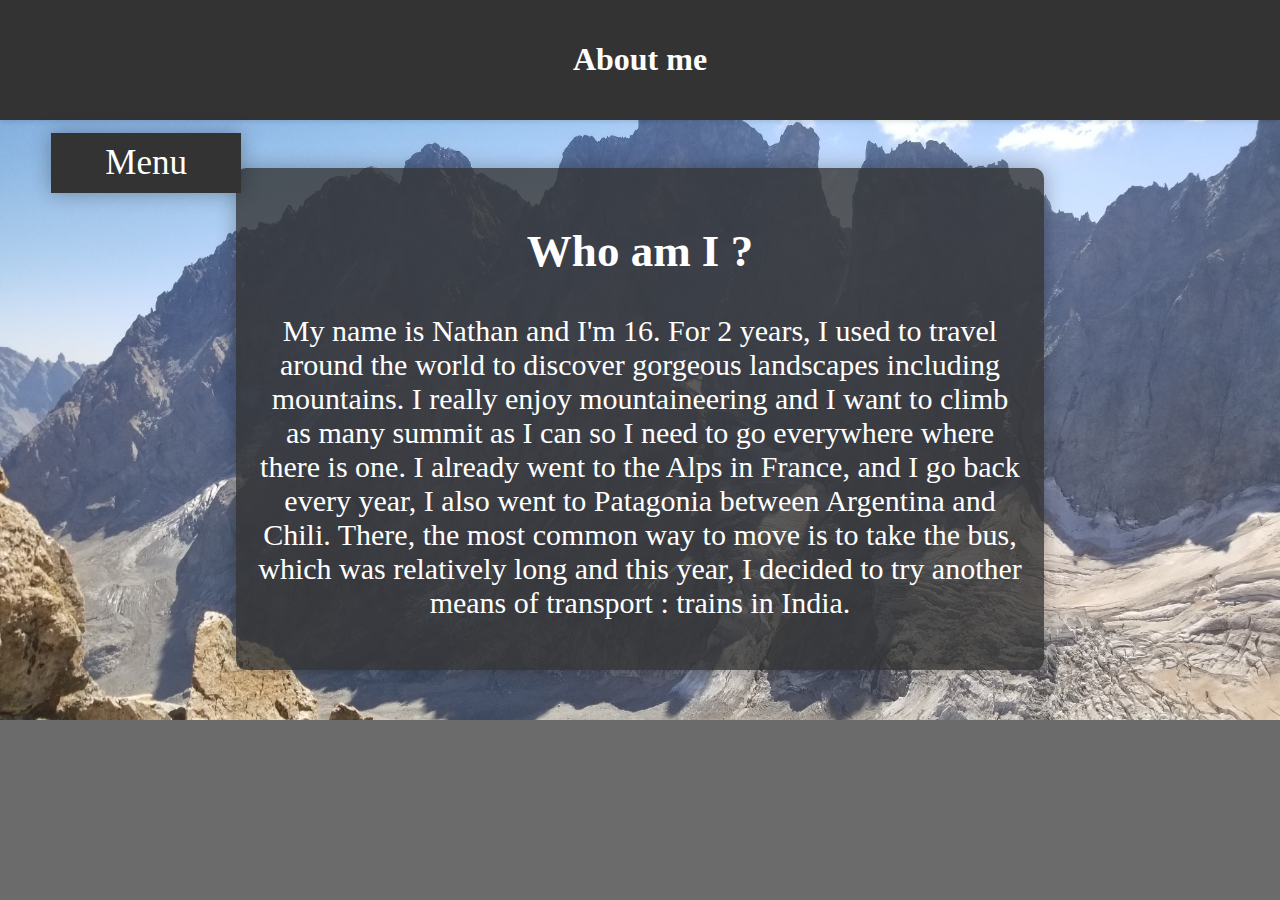
<file: About_me.html>
<!DOCTYPE html>
<html lang="en">
  <head>
    <meta charset="utf-8">
    <title>My journey in India</title>
    <link href="styles/About_me.css" rel="stylesheet" media="all" type="text/css">
    <link rel="shortcut icon" href="images/favicon.ico">
  </head>

<body>

  <header>
    <h1>About me</h1>
  </header>

  <div id="menu" class="menu-container">
    <ul>
      
      <li type="none">
      <a href="#" id="Menu">Menu</a>
      
    <ul type="none">

      <li>
        <a href="index.html" style="text-decoration: none;">Home Page</a>
      </li>

      <li>
        <a href="Indian_cities.html" style="text-decoration: none;">Indian cities i have visited</a>
      </li>

      <li>
        <a href="Trains_taken.html" style="text-decoration: none;">Trains that i have taken</a>
      </li>

      <li>
        <a href="train_experience.html" style="text-decoration: none;">My train experience</a>
      </li>

      <li>
        <a href="tips.html" style="text-decoration: none;">Travel tips</a>
      </li>
    </li>
    </ul>
  </div>

  <article>
    <div class="explications"> 
      <h2>Who am I ?</h2>

      <div class="texte"></div>
      <p>My name is Nathan and I'm 16. For 2 years, I used to travel around the world to discover gorgeous landscapes including mountains. I really enjoy mountaineering and I want to climb as many summit as I can so I need to go everywhere where there is one. I already went to the Alps in France, and I go back every year, I also went to Patagonia between Argentina and Chili. There, the most common way to move is to take the bus, which was relatively long and this year, I decided to try another means of transport : trains in India.</p>

    </div>

  </article>

</body>
</html>
</file>
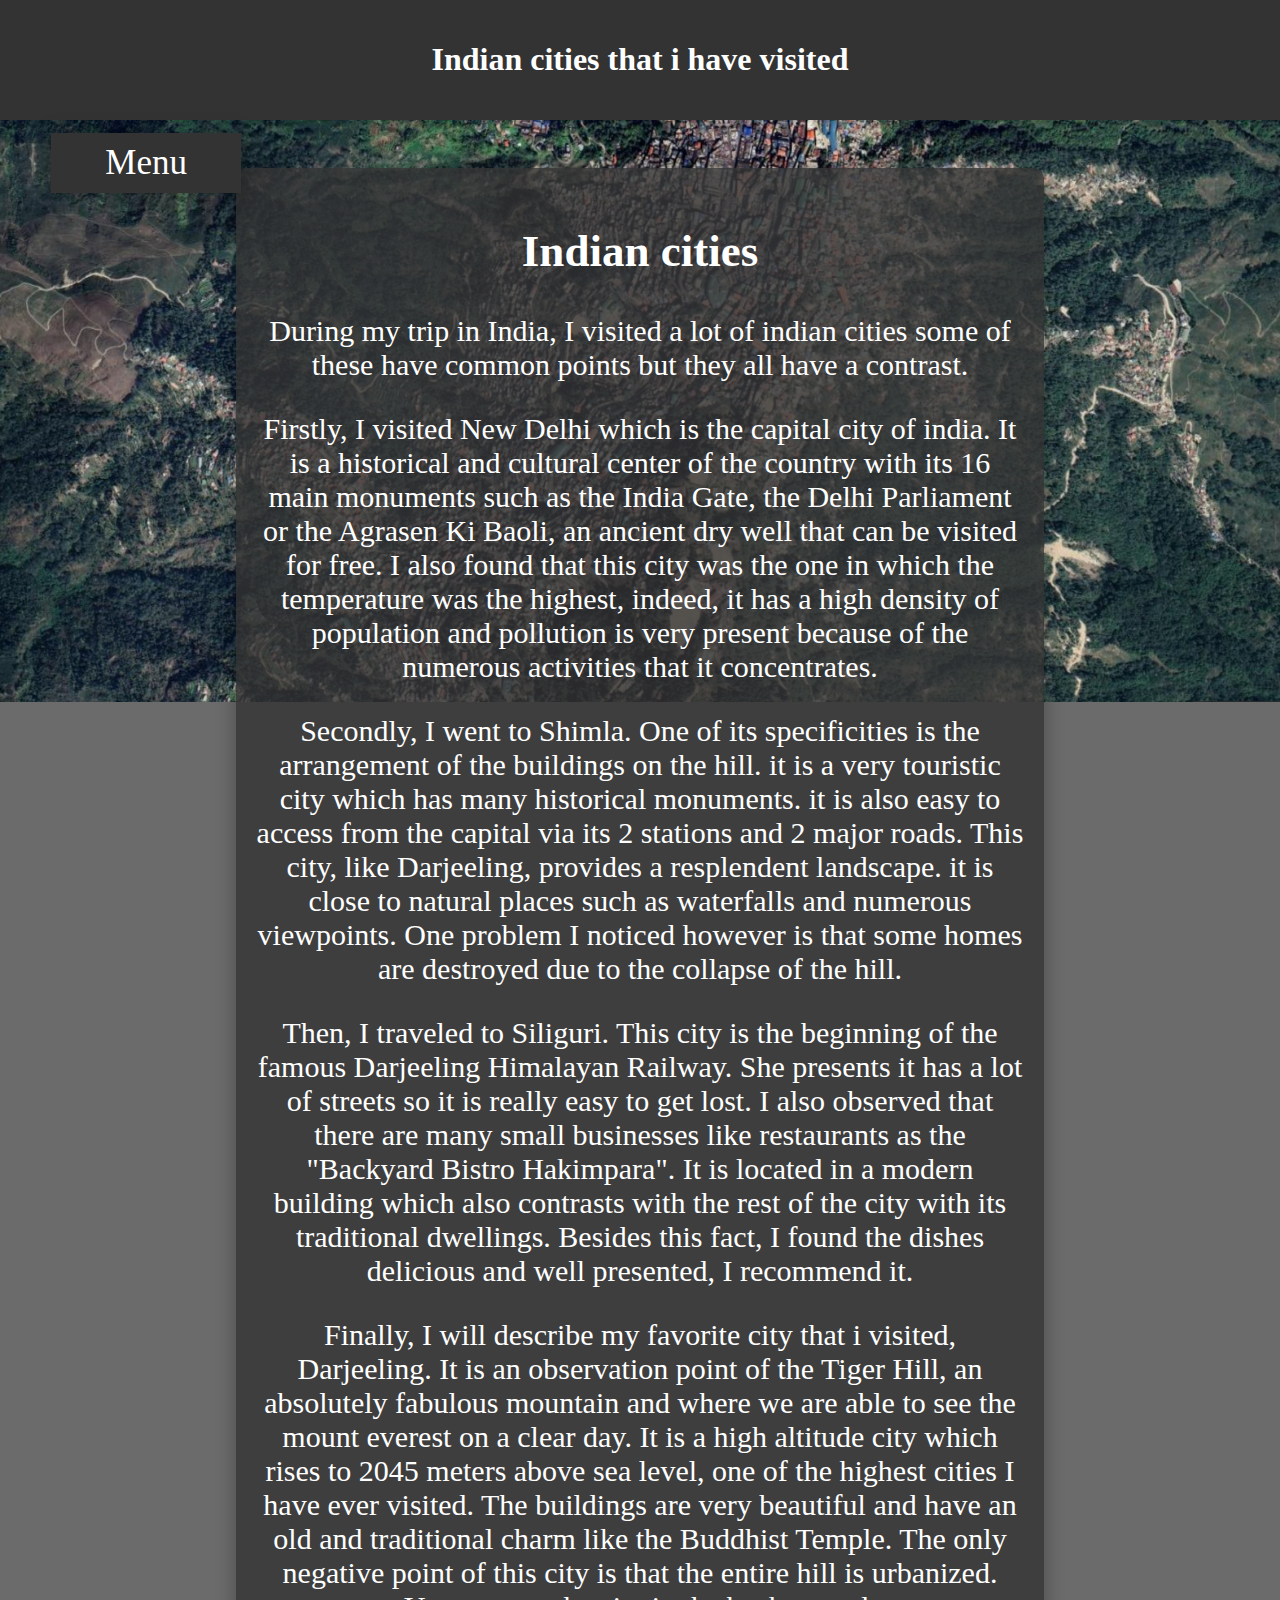
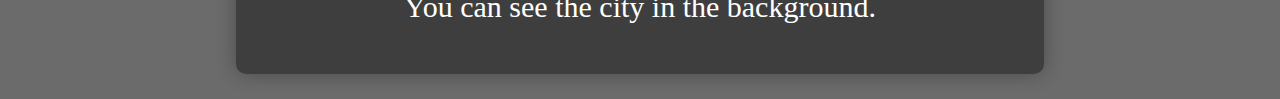
<file: Indian_cities.html>
<!DOCTYPE html>
<html lang="en">
  <head>
    <meta charset="utf-8">
    <title>My journey in India</title>
    <link href="styles/Indian_cities.css" rel="stylesheet" media="all" type="text/css">
    <link rel="shortcut icon" href="images/favicon.ico">
  </head>

<body>

  <header>
    <h1>Indian cities that i have visited</h1>
  </header>

  <div id="menu" class="menu-container">
    <ul>
      
      <li type="none">
      <a href="#" id="Menu">Menu</a>
      
    <ul type="none">

      <li>
        <a href="index.html" style="text-decoration: none;">Home Page</a>
      </li>

      <li>
        <a href="About_me.html" style="text-decoration: none;">About me</a>
      </li>

      <li>
        <a href="Trains_taken.html" style="text-decoration: none;">Trains that i have taken</a>
      </li>

      <li>
        <a href="train_experience.html" style="text-decoration: none;">My train experience</a>
      </li>

      <li>
        <a href="tips.html" style="text-decoration: none;">Travel tips</a>
      </li>
    </li>
    </ul>
  </div>

  <article>
    <div class="explications"> 
      <h2>Indian cities</h2>

      <div class="texte"></div>
      <p>During my trip in India, I visited a lot of indian cities some of these have common points but they all have a contrast. </p>

      <p>Firstly, I visited New Delhi which is the capital city of india. It is a historical and cultural center of the country with its 16 main monuments such as the India Gate, the Delhi Parliament or the Agrasen Ki Baoli, an ancient dry well that can be visited for free. I also found that this city was the one in which the temperature was the highest, indeed, it has a high density of population and pollution is very present because of the numerous activities that it concentrates.</p>
        
      <p> Secondly, I went to Shimla. One of its specificities is the arrangement of the buildings on the hill. it is a very touristic city which has many historical monuments. it is also easy to access from the capital via its 2 stations and 2 major roads. This city, like Darjeeling, provides a resplendent landscape. it is close to natural places such as waterfalls and numerous viewpoints. One problem I noticed however is that some homes are destroyed due to the collapse of the hill.</p>
        
      <p> Then, I traveled to Siliguri. This city is the beginning of the famous Darjeeling Himalayan Railway. She presents it has a lot of streets so it is really easy to get lost. I also observed that there are many small businesses like restaurants as the "Backyard Bistro Hakimpara". It is located in a modern building which also contrasts with the rest of the city with its traditional dwellings. Besides this fact, I found the dishes delicious and well presented, I recommend it.</p>
        
      <p> Finally, I will describe my favorite city that i visited, Darjeeling. It is an observation point of the Tiger Hill, an absolutely fabulous mountain and where we are able to see the mount everest on a clear day. It is a high altitude city which rises to 2045 meters above sea level, one of the highest cities I have ever visited. The buildings are very beautiful and have an old and traditional charm like the Buddhist Temple. The only negative point of this city is that the entire hill is urbanized. You can see the city in the background.</p>

    </div>

  </article>

</body>
</html>
</file>
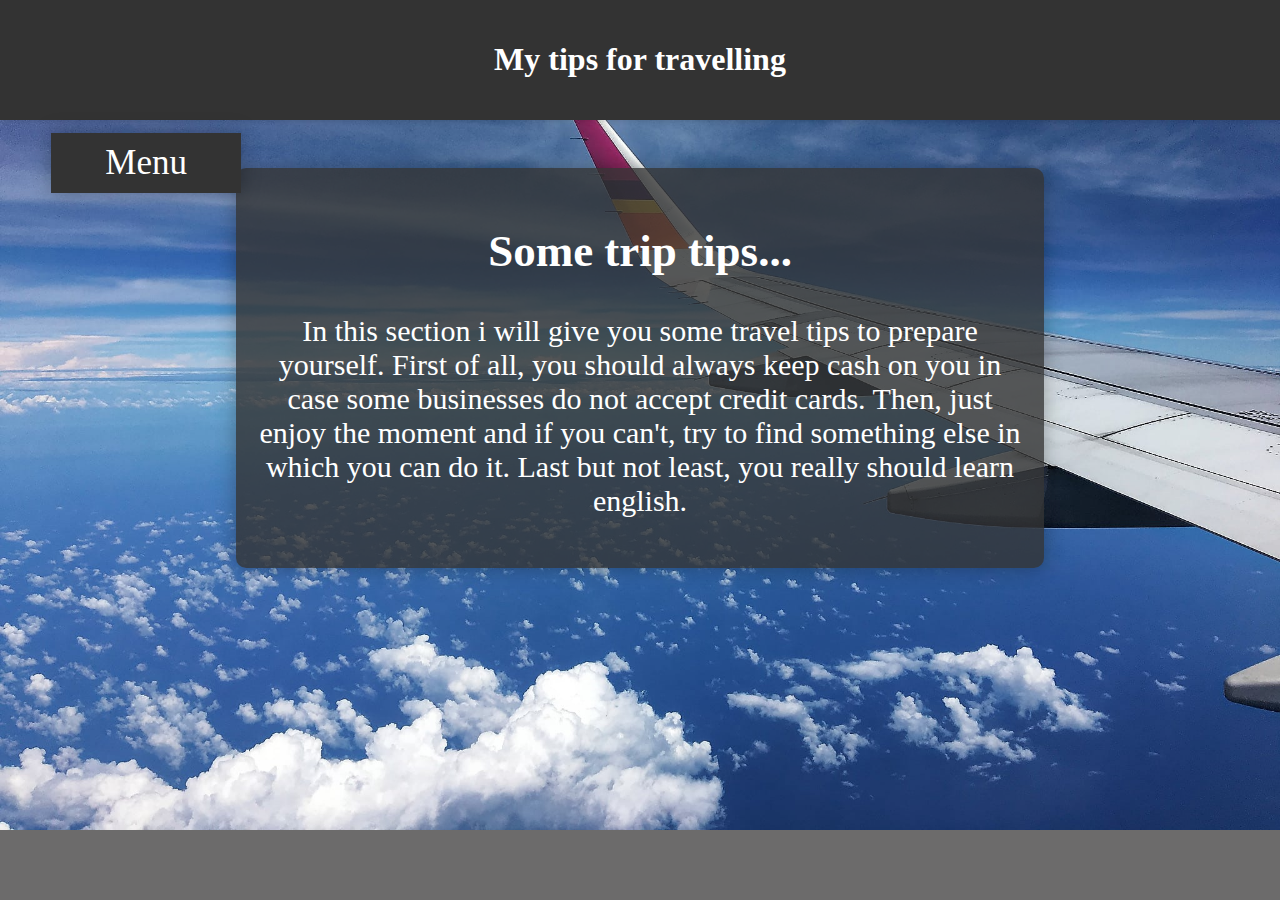
<file: tips.html>
<!DOCTYPE html>
<html lang="en">
  <head>
    <meta charset="utf-8">
    <title>My journey in India</title>
    <link href="styles/tips.css" rel="stylesheet" media="all" type="text/css">
    <link rel="shortcut icon" href="images/favicon.ico">
  </head>

<body>

  <header>
    <h1>My tips for travelling</h1>
  </header>

  <div id="menu" class="menu-container">
    <ul>
      
      <li type="none">
      <a href="#" id="Menu">Menu</a>
      
    <ul type="none">

      <li>
        <a href="index.html" style="text-decoration: none;">Home Page</a>
      </li>

      <li>
        <a href="About_me.html" style="text-decoration: none;">About me</a>
      </li>

      <li>
        <a href="Indian_cities.html" style="text-decoration: none;">Indian cities i have visited</a>
      </li>

      <li>
        <a href="Trains_taken.html" style="text-decoration: none;">Trains that i have taken</a>
      </li>

      <li>
        <a href="train_experience.html" style="text-decoration: none;">My train experience</a>
      </li>
    </li>
    </ul>
  </div>

  <article>
    <div class="explications"> 
      <h2>Some trip tips...</h2>

      <div class="texte"></div>
      <p>In this section i will give you some travel tips to prepare yourself. First of all, you should always keep cash on you in case some businesses do not accept credit cards. Then, just enjoy the moment and if you can't, try to find something else in which you can do it. Last but not least, you really should learn english.</p>
    </div>

  </article>

</body>
</html>
</file>
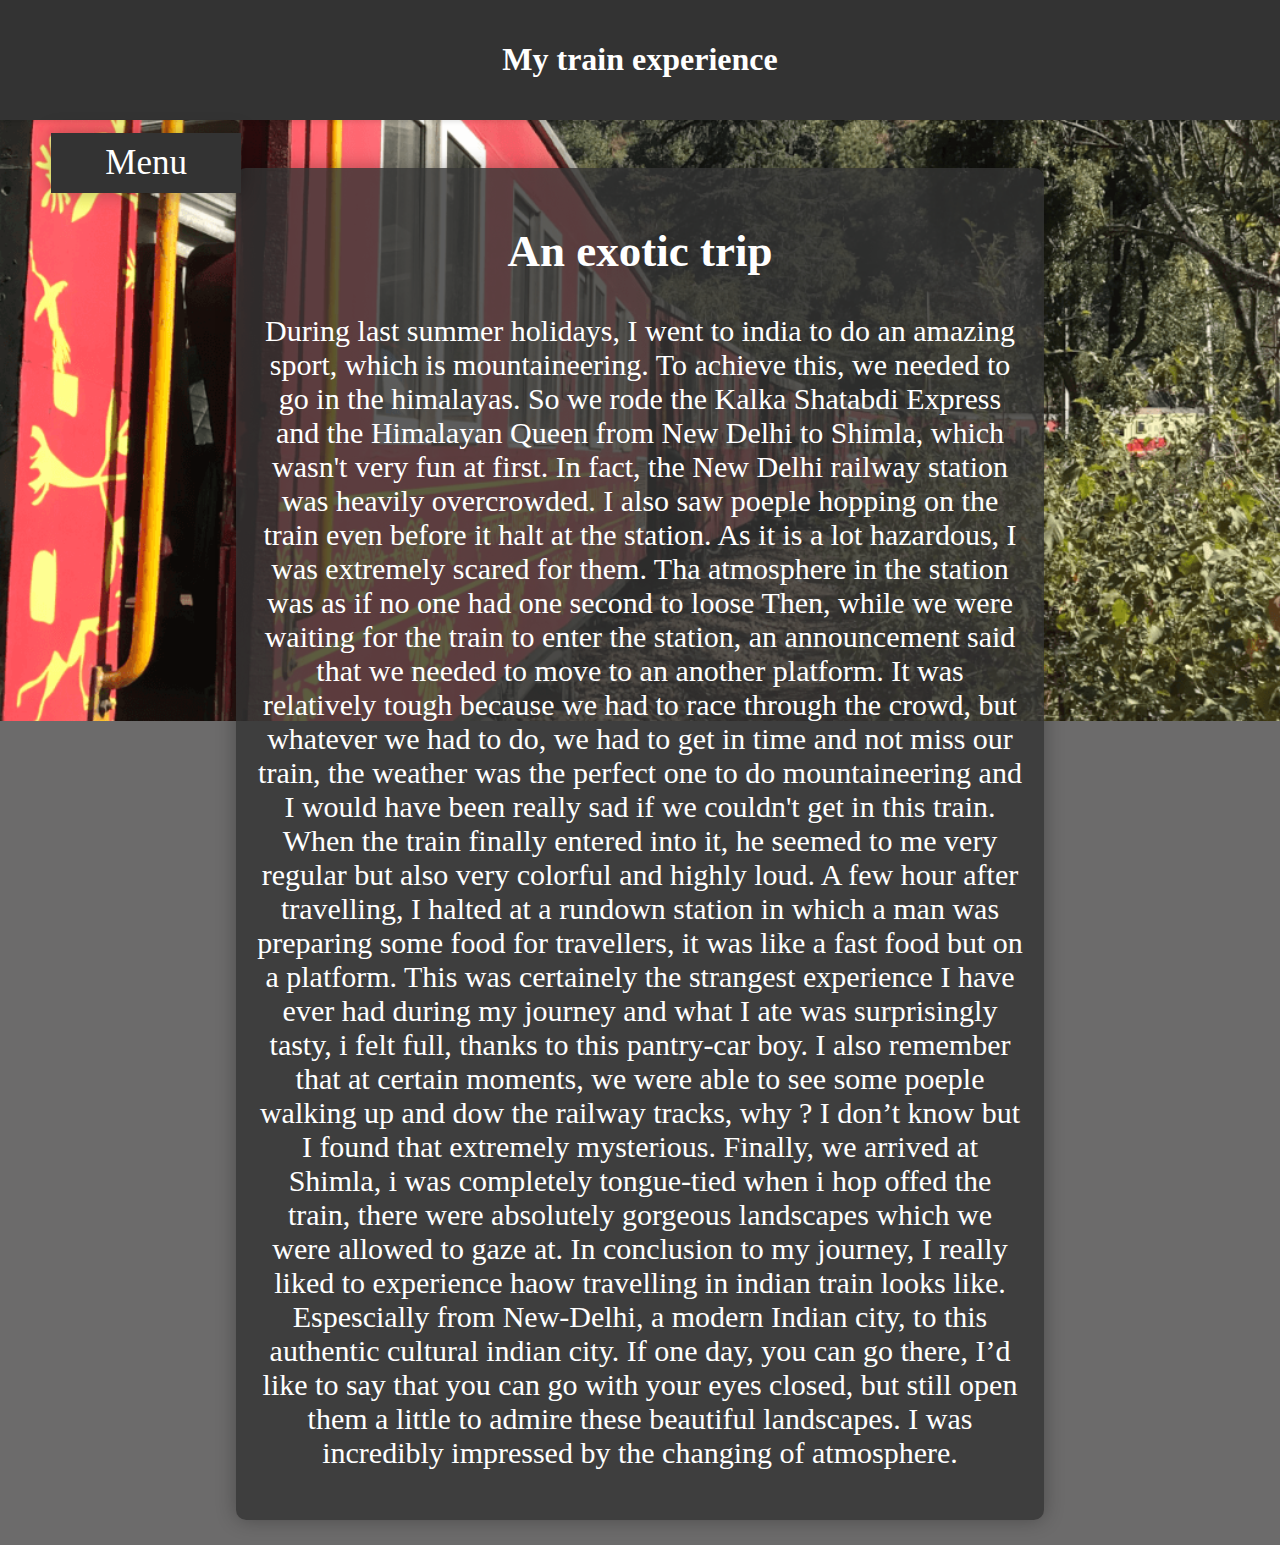
<file: train_experience.html>
<!DOCTYPE html>
<html lang="en">
  <head>
    <meta charset="utf-8">
    <title>My journey in India</title>
    <link href="styles/train_experience.css" rel="stylesheet" media="all" type="text/css">
    <link rel="shortcut icon" href="images/favicon.ico">
  </head>

<body>

  <header>
    <h1>My train experience</h1>
  </header>

  <div id="menu" class="menu-container">
    <ul>
      
      <li type="none">
      <a href="#" id="Menu">Menu</a>
      
    <ul type="none">

      <li>
        <a href="index.html" style="text-decoration: none;">Home Page</a>
      </li>

      <li>
        <a href="About_me.html" style="text-decoration: none;">About me</a>
      </li>

      <li>
        <a href="Indian_cities.html" style="text-decoration: none;">Indian cities i have visited</a>
      </li>

      <li>
        <a href="Trains_taken.html" style="text-decoration: none;">Trains that i have taken</a>
      </li>

      <li>
        <a href="tips.html" style="text-decoration: none;">Travel tips</a>
      </li>
    </li>
    </ul>
  </div>

  <article>
    <div class="explications"> 
      <h2>An exotic trip</h2>

      <div class="texte"></div>
      <p>During last summer holidays, I went to india to do an amazing sport, which is mountaineering. To achieve this, we needed to go in the himalayas. So we rode the Kalka Shatabdi Express and the Himalayan Queen from New Delhi to Shimla, which wasn't very fun at first. In fact, the New Delhi railway station was heavily overcrowded. I also saw poeple hopping on the train even before it halt at the station. As it is a lot hazardous, I was extremely scared for them. Tha atmosphere in the station was as if no one had one second to loose Then, while we were waiting for the train to enter the station, an announcement said that we needed to move to an another platform. It was relatively tough because we had to race through the crowd, but whatever we had to do, we had to get in time and not miss our train, the weather was the perfect one to do mountaineering and I would have been really sad if we couldn't get in this train. When the train finally entered into it, he seemed to me very regular but also very colorful and highly loud. A few hour after travelling, I halted at a rundown station in which a man was preparing some food for travellers, it was like a fast food but on a platform. This was certainely the strangest experience I have ever had during my journey and what I ate was surprisingly tasty, i felt full, thanks to this pantry-car boy. I also remember that at certain moments, we were able to see some poeple walking up and dow the railway tracks, why ? I don’t know but I found that extremely mysterious. Finally, we arrived at Shimla, i was completely tongue-tied when i hop offed the train, there were absolutely gorgeous landscapes which we were allowed to gaze at. In conclusion to my journey, I really liked to experience haow travelling in indian train looks like. Espescially from New-Delhi, a modern Indian city, to this authentic cultural indian city. If one day, you can go there, I’d like to say that you can go with your eyes closed, but still open them a little to admire these beautiful landscapes. I was incredibly impressed by the changing of atmosphere.</p>
    </div>
  </article>

</body>
</html>
</file>
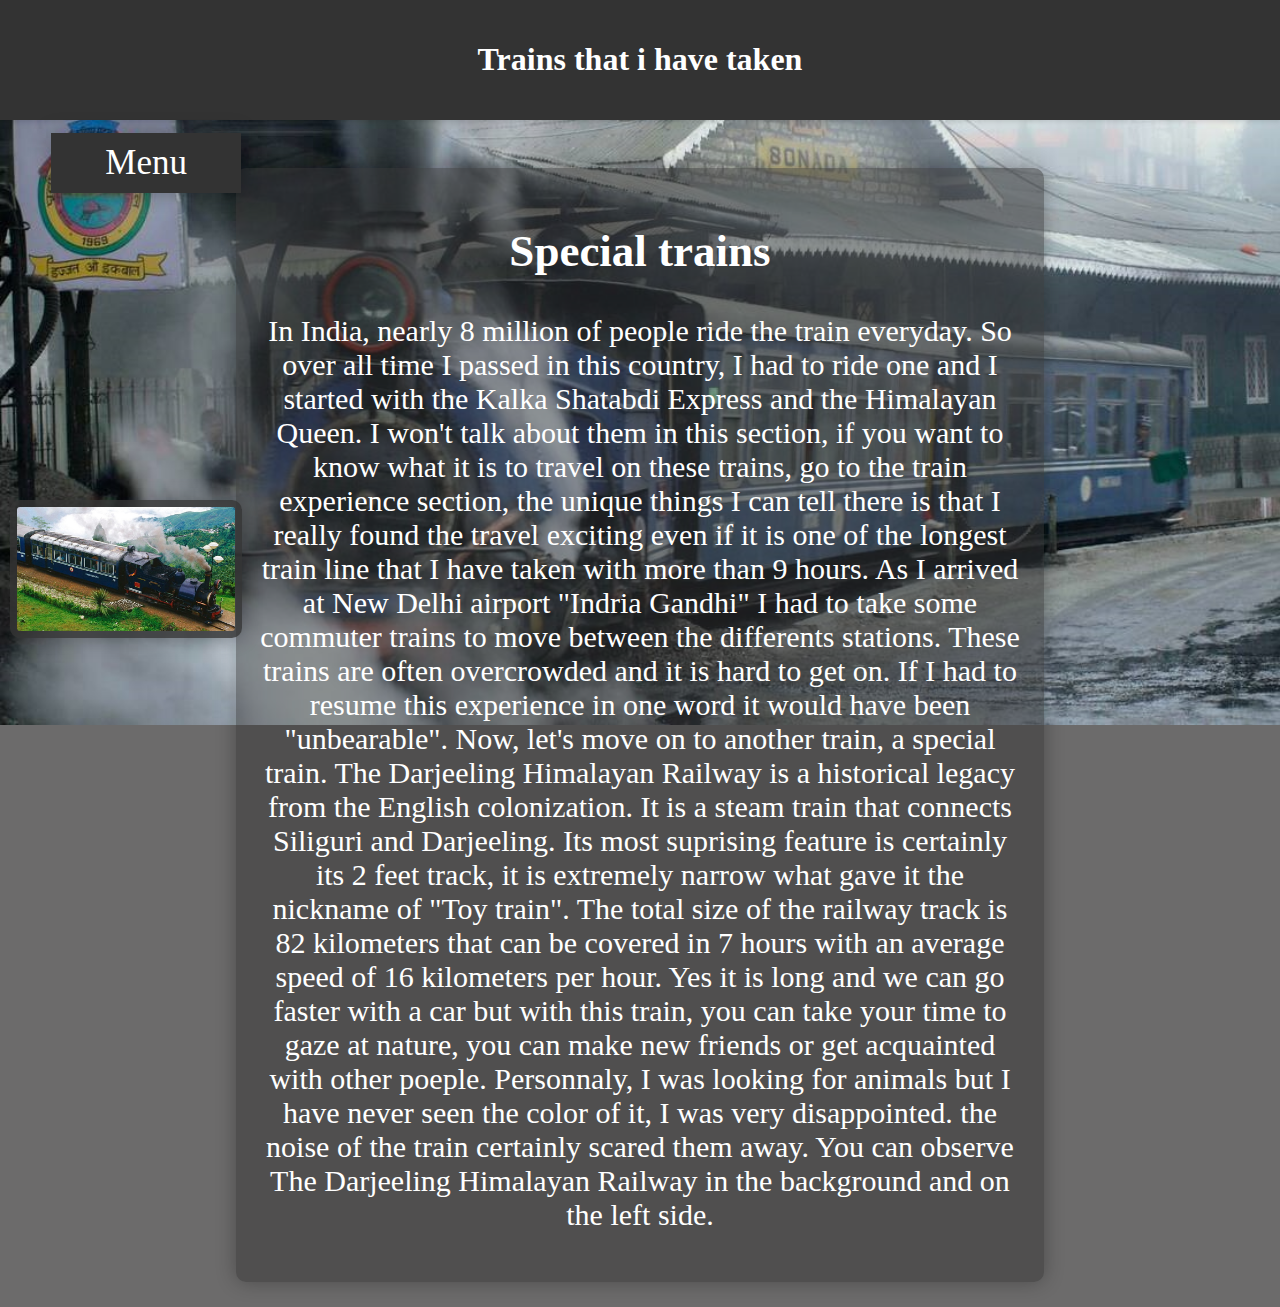
<file: Trains_taken.html>
<!DOCTYPE html>
<html lang="en">
  <head>
    <meta charset="utf-8">
    <title>My journey in India</title>
    <link href="styles/Trains_taken.css" rel="stylesheet" media="all" type="text/css">
    <link rel="shortcut icon" href="images/favicon.ico">
  </head>

<body>

  <header>
    <h1>Trains that i have taken</h1>
  </header>

  <div id="menu" class="menu-container">
    <ul>
      
      <li type="none">
      <a href="#" id="Menu">Menu</a>
      
    <ul type="none">

      <li>
        <a href="index.html" style="text-decoration: none;">Home Page</a>
      </li>

      <li>
        <a href="About_me.html" style="text-decoration: none;">About me</a>
      </li>

      <li>
        <a href="Indian_cities.html" style="text-decoration: none;">Indian cities i have visited</a>
      </li>

      <li>
        <a href="train_experience.html" style="text-decoration: none;">My train experience</a>
      </li>

      <li>
        <a href="tips.html" style="text-decoration: none;">Travel tips</a>
      </li>
    </li>
    </ul>
  </div>

  <article>
    <div class="explications"> 
      <h2>Special trains</h2>

      <div class="texte"></div>
      <p>In India, nearly 8 million of people ride the train everyday. So over all time I passed in this country, I had to ride one and I started with the Kalka Shatabdi Express and the Himalayan Queen. I won't talk about them in this section, if you want to know what it is to travel on these trains, go to the train experience section, the unique things I can tell there is that I really found the travel exciting even if it is one of the longest train line that I have taken with more than 9 hours. As I arrived at New Delhi airport "Indria Gandhi" I had to take some commuter trains to move between the differents stations. These trains are often overcrowded and it is hard to get on. If I had to resume this experience in one word it would have been "unbearable". Now, let's move on to another train, a special train. The Darjeeling Himalayan Railway is a historical legacy from the English colonization. It is a steam train that connects Siliguri and Darjeeling. Its most suprising feature is certainly its 2 feet track, it is extremely narrow what gave it the nickname of "Toy train". The total size of the railway track is 82 kilometers that can be covered in 7 hours with an average speed of 16 kilometers per hour. Yes it is long and we can go faster with a car but with this train, you can take your time to gaze at nature, you can make new friends or get acquainted with other poeple. Personnaly, I was looking for animals but I have never seen the color of it, I was very disappointed. the noise of the train certainly scared them away. You can observe The Darjeeling Himalayan Railway in the background and on the left side.
      </p>
    </div>

  </article>

  <div id="image">
    <img src="images/darjeeling_train2.jpg" alt="train2">
  </div>

</body>
</html>
</file>
<file: styles/About_me.css>
body {
  background-image: url("../images/mountain.jpg");
  background-repeat: no-repeat;
  background-size: 100%;
  background-color: rgba(71, 70, 70, 0.8);
  margin: 0; /* Ajout pour enlever la marge par défaut du body */
  padding: 0; /* Ajout pour enlever le padding par défaut du body */
}

header {
  background-color: #333; /* Couleur de fond */
  color: #fff; /* Couleur du texte */
  padding: 20px 0; /* Espacement intérieur */
  text-align: center; /* Centrage du texte */
  box-shadow: 0 2px 4px rgba(0, 0, 0, 0.1); /* Ombre légère */
}

#Menu {
  width: 150px;
  text-align: center;
}

.menu-container {
  position: relative;
  z-index: 999; /* Valeur de z-index plus grande que celle des images */
}

#menu {
  text-align: left; /* Centrer le menu */
  margin-top: 1%; /* Ajout pour un peu d'espace entre le titre et le menu */
  margin-left: 4%;
}

#menu ul {
  list-style-type: none; /* Enlever les puces de la liste */
  margin: 0;
  padding: 0;
}

#menu ul li {
  display: inline-block; /* Afficher les éléments du menu en ligne */
  position: relative; /* Position relative pour le positionnement des sous-menus */
}

#menu ul li a {
  text-decoration: none;
  color: black;
  display: block;
  padding: 10px 20px; /* Ajout pour un peu d'espace autour des liens */
  font-size: 35px; /* Réduire la taille de la police */
  background-color: #333; /* Couleur de fond */
  color: #fff; /* Couleur du texte */
  box-shadow: 0 0 20px rgba(0, 0, 0, 0.3);
}

#menu ul ul {
  position: absolute;
  top: 100%; /* Positionner les sous-menus en dessous de leur élément parent */
  left: 0;
  background-color: #fff; /* Fond blanc pour les sous-menus */
  box-shadow: 0 0 10px rgba(0, 0, 0, 0.3); /* Ombre légère pour les sous-menus */
  visibility: hidden;
  opacity: 0; /* Cacher les sous-menus par défaut */
  transition: visibility 0s, opacity 0.5s; /* Transition fluide pour le changement de visibilité */
}

#menu ul li:hover ul {
  visibility: visible;
  opacity: 1; /* Afficher les sous-menus au survol */
}

#menu ul ul li {
  display: block; /* Afficher les éléments des sous-menus en bloc */
}

#menu ul ul li a {
  padding: 10px; /* Ajout pour un peu d'espace autour des liens des sous-menus */
}

.explications {
  width: 60%; /* Largeur de la boîte */
  position: relative; top: -25px;
  margin: 0 auto; /* Centrer la boîte horizontalement */
  background-color: rgb(51, 51, 51, 0.8);
  padding: 20px; /* Espace à l'intérieur de la boîte */
  border-radius: 10px; /* Coins arrondis */
  box-shadow: 0 0 20px rgba(0, 0, 0, 0.3); /* Ombre légère */
  color: rgb(255, 255, 255); /* Couleur du texte */
  text-align: center; /* Centrer le texte */
  font-size: 30px;
}
</file>
<file: styles/Indian_cities.css>
body {
  background-image: url("../images/Darjeeling_city.png");
  background-repeat: no-repeat;
  background-size: 100%;
  background-color: rgba(71, 70, 70, 0.8);
  margin: 0; /* Ajout pour enlever la marge par défaut du body */
  padding: 0; /* Ajout pour enlever le padding par défaut du body */
}

header {
  background-color: #333; /* Couleur de fond */
  color: #fff; /* Couleur du texte */
  padding: 20px 0; /* Espacement intérieur */
  text-align: center; /* Centrage du texte */
  box-shadow: 0 2px 4px rgba(0, 0, 0, 0.1); /* Ombre légère */
}

#Menu {
  width: 150px;
  text-align: center;
}

.menu-container {
  position: relative;
  z-index: 999; /* Valeur de z-index plus grande que celle des images */
}

#menu {
  text-align: left; /* Centrer le menu */
  margin-top: 1%; /* Ajout pour un peu d'espace entre le titre et le menu */
  margin-left: 4%;
}

#menu ul {
  list-style-type: none; /* Enlever les puces de la liste */
  margin: 0;
  padding: 0;
}

#menu ul li {
  display: inline-block; /* Afficher les éléments du menu en ligne */
  position: relative; /* Position relative pour le positionnement des sous-menus */
}

#menu ul li a {
  text-decoration: none;
  color: black;
  display: block;
  padding: 10px 20px; /* Ajout pour un peu d'espace autour des liens */
  font-size: 35px; /* Réduire la taille de la police */
  background-color: #333; /* Couleur de fond */
  color: #fff; /* Couleur du texte */
  box-shadow: 0 0 20px rgba(0, 0, 0, 0.3);
}

#menu ul ul {
  position: absolute;
  top: 100%; /* Positionner les sous-menus en dessous de leur élément parent */
  left: 0;
  background-color: #fff; /* Fond blanc pour les sous-menus */
  box-shadow: 0 0 10px rgba(0, 0, 0, 0.3); /* Ombre légère pour les sous-menus */
  visibility: hidden;
  opacity: 0; /* Cacher les sous-menus par défaut */
  transition: visibility 0s, opacity 0.5s; /* Transition fluide pour le changement de visibilité */
}

#menu ul li:hover ul {
  visibility: visible;
  opacity: 1; /* Afficher les sous-menus au survol */
}

#menu ul ul li {
  display: block; /* Afficher les éléments des sous-menus en bloc */
}

#menu ul ul li a {
  padding: 10px; /* Ajout pour un peu d'espace autour des liens des sous-menus */
}

.explications {
  width: 60%; /* Largeur de la boîte */
  position: relative; top: -25px;
  margin: 0 auto; /* Centrer la boîte horizontalement */
  background-color: rgb(51, 51, 51, 0.8);
  padding: 20px; /* Espace à l'intérieur de la boîte */
  border-radius: 10px; /* Coins arrondis */
  box-shadow: 0 0 20px rgba(0, 0, 0, 0.3); /* Ombre légère */
  color: rgb(255, 255, 255); /* Couleur du texte */
  text-align: center; /* Centrer le texte */
  font-size: 30px;
}
</file>
<file: styles/tips.css>
body {
  background-image: url("../images/wing.png");
  background-repeat: no-repeat;
  background-size: 100%;
  background-color: rgba(71, 70, 70, 0.8);
  margin: 0; /* Ajout pour enlever la marge par défaut du body */
  padding: 0; /* Ajout pour enlever le padding par défaut du body */
}

header {
  background-color: #333; /* Couleur de fond */
  color: #fff; /* Couleur du texte */
  padding: 20px 0; /* Espacement intérieur */
  text-align: center; /* Centrage du texte */
  box-shadow: 0 2px 4px rgba(0, 0, 0, 0.1); /* Ombre légère */
}

#Menu {
  width: 150px;
  text-align: center;
}

.menu-container {
  position: relative;
  z-index: 999; /* Valeur de z-index plus grande que celle des images */
}

#menu {
  text-align: left; /* Centrer le menu */
  margin-top: 1%; /* Ajout pour un peu d'espace entre le titre et le menu */
  margin-left: 4%;
}

#menu ul {
  list-style-type: none; /* Enlever les puces de la liste */
  margin: 0;
  padding: 0;
}

#menu ul li {
  display: inline-block; /* Afficher les éléments du menu en ligne */
  position: relative; /* Position relative pour le positionnement des sous-menus */
}

#menu ul li a {
  text-decoration: none;
  color: black;
  display: block;
  padding: 10px 20px; /* Ajout pour un peu d'espace autour des liens */
  font-size: 35px; /* Réduire la taille de la police */
  background-color: #333; /* Couleur de fond */
  color: #fff; /* Couleur du texte */
  box-shadow: 0 0 20px rgba(0, 0, 0, 0.3);
}

#menu ul ul {
  position: absolute;
  top: 100%; /* Positionner les sous-menus en dessous de leur élément parent */
  left: 0;
  background-color: #fff; /* Fond blanc pour les sous-menus */
  box-shadow: 0 0 10px rgba(0, 0, 0, 0.3); /* Ombre légère pour les sous-menus */
  visibility: hidden;
  opacity: 0; /* Cacher les sous-menus par défaut */
  transition: visibility 0s, opacity 0.5s; /* Transition fluide pour le changement de visibilité */
}

#menu ul li:hover ul {
  visibility: visible;
  opacity: 1; /* Afficher les sous-menus au survol */
}

#menu ul ul li {
  display: block; /* Afficher les éléments des sous-menus en bloc */
}

#menu ul ul li a {
  padding: 10px; /* Ajout pour un peu d'espace autour des liens des sous-menus */
}

.explications {
  width: 60%; /* Largeur de la boîte */
  position: relative; top: -25px;
  margin: 0 auto; /* Centrer la boîte horizontalement */
  background-color: rgb(51, 51, 51, 0.8);
  padding: 20px; /* Espace à l'intérieur de la boîte */
  border-radius: 10px; /* Coins arrondis */
  box-shadow: 0 0 20px rgba(0, 0, 0, 0.3); /* Ombre légère */
  color: rgb(255, 255, 255); /* Couleur du texte */
  text-align: center; /* Centrer le texte */
  font-size: 30px;
}
</file>
<file: styles/train_experience.css>
body {
  background-image: url("../images/HQ.png");
  background-repeat: no-repeat;
  background-size: 100%;
  background-color: rgba(71, 70, 70, 0.8);
  margin: 0; /* Ajout pour enlever la marge par défaut du body */
  padding: 0; /* Ajout pour enlever le padding par défaut du body */
}

header {
  background-color: #333; /* Couleur de fond */
  color: #fff; /* Couleur du texte */
  padding: 20px 0; /* Espacement intérieur */
  text-align: center; /* Centrage du texte */
  box-shadow: 0 2px 4px rgba(0, 0, 0, 0.1); /* Ombre légère */
}

#Menu {
  width: 150px;
  text-align: center;
}

.menu-container {
  position: relative;
  z-index: 999; /* Valeur de z-index plus grande que celle des images */
}

#menu {
  text-align: left; /* Centrer le menu */
  margin-top: 1%; /* Ajout pour un peu d'espace entre le titre et le menu */
  margin-left: 4%;
}

#menu ul {
  list-style-type: none; /* Enlever les puces de la liste */
  margin: 0;
  padding: 0;
}

#menu ul li {
  display: inline-block; /* Afficher les éléments du menu en ligne */
  position: relative; /* Position relative pour le positionnement des sous-menus */
}

#menu ul li a {
  text-decoration: none;
  color: black;
  display: block;
  padding: 10px 20px; /* Ajout pour un peu d'espace autour des liens */
  font-size: 35px; /* Réduire la taille de la police */
  background-color: #333; /* Couleur de fond */
  color: #fff; /* Couleur du texte */
  box-shadow: 0 0 20px rgba(0, 0, 0, 0.3);
}

#menu ul ul {
  position: absolute;
  top: 100%; /* Positionner les sous-menus en dessous de leur élément parent */
  left: 0;
  background-color: #fff; /* Fond blanc pour les sous-menus */
  box-shadow: 0 0 10px rgba(0, 0, 0, 0.3); /* Ombre légère pour les sous-menus */
  visibility: hidden;
  opacity: 0; /* Cacher les sous-menus par défaut */
  transition: visibility 0s, opacity 0.5s; /* Transition fluide pour le changement de visibilité */
}

#menu ul li:hover ul {
  visibility: visible;
  opacity: 1; /* Afficher les sous-menus au survol */
}

#menu ul ul li {
  display: block; /* Afficher les éléments des sous-menus en bloc */
}

#menu ul ul li a {
  padding: 10px; /* Ajout pour un peu d'espace autour des liens des sous-menus */
}

.explications {
  width: 60%; /* Largeur de la boîte */
  position: relative; top: -25px;
  margin: 0 auto; /* Centrer la boîte horizontalement */
  background-color: rgb(51, 51, 51, 0.8);
  padding: 20px; /* Espace à l'intérieur de la boîte */
  border-radius: 10px; /* Coins arrondis */
  box-shadow: 0 0 20px rgba(0, 0, 0, 0.3); /* Ombre légère */
  color: rgb(255, 255, 255); /* Couleur du texte */
  text-align: center; /* Centrer le texte */
  font-size: 30px;
}
</file>
<file: styles/Trains_taken.css>
body {
  background-image: url("../images/darjeeling_train.jpg");
  background-repeat: no-repeat;
  background-size: 100%;
  background-color: rgba(71, 70, 70, 0.8);
  margin: 0; /* Ajout pour enlever la marge par défaut du body */
  padding: 0; /* Ajout pour enlever le padding par défaut du body */
}

header {
  background-color: #333; /* Couleur de fond */
  color: #fff; /* Couleur du texte */
  padding: 20px 0; /* Espacement intérieur */
  text-align: center; /* Centrage du texte */
  box-shadow: 0 2px 4px rgba(0, 0, 0, 0.1); /* Ombre légère */
}

#Menu {
  width: 150px;
  text-align: center;
}

.menu-container {
  position: relative;
  z-index: 999; /* Valeur de z-index plus grande que celle des images */
}

#menu {
  text-align: left; /* Centrer le menu */
  margin-top: 1%; /* Ajout pour un peu d'espace entre le titre et le menu */
  margin-left: 4%;
}

#menu ul {
  list-style-type: none; /* Enlever les puces de la liste */
  margin: 0;
  padding: 0;
}

#menu ul li {
  display: inline-block; /* Afficher les éléments du menu en ligne */
  position: relative; /* Position relative pour le positionnement des sous-menus */
}

#menu ul li a {
  text-decoration: none;
  color: black;
  display: block;
  padding: 10px 20px; /* Ajout pour un peu d'espace autour des liens */
  font-size: 35px; /* Réduire la taille de la police */
  background-color: #333; /* Couleur de fond */
  color: #fff; /* Couleur du texte */
  box-shadow: 0 0 20px rgba(0, 0, 0, 0.3);
}

#menu ul ul {
  position: absolute;
  top: 100%; /* Positionner les sous-menus en dessous de leur élément parent */
  left: 0;
  background-color: #fff; /* Fond blanc pour les sous-menus */
  box-shadow: 0 0 10px rgba(0, 0, 0, 0.3); /* Ombre légère pour les sous-menus */
  visibility: hidden;
  opacity: 0; /* Cacher les sous-menus par défaut */
  transition: visibility 0s, opacity 0.5s; /* Transition fluide pour le changement de visibilité */
}

#menu ul li:hover ul {
  visibility: visible;
  opacity: 1; /* Afficher les sous-menus au survol */
}

#menu ul ul li {
  display: block; /* Afficher les éléments des sous-menus en bloc */
}

#menu ul ul li a {
  padding: 10px; /* Ajout pour un peu d'espace autour des liens des sous-menus */
}

.explications {
  width: 60%; /* Largeur de la boîte */
  position: relative; top: -25px;
  margin: 0 auto; /* Centrer la boîte horizontalement */
  background-color: rgb(51, 51, 51, 0.5);
  padding: 20px; /* Espace à l'intérieur de la boîte */
  border-radius: 10px; /* Coins arrondis */
  box-shadow: 0 0 20px rgba(0, 0, 0, 0.3); /* Ombre légère */
  color: rgb(255, 255, 255); /* Couleur du texte */
  text-align: center; /* Centrer le texte */
  font-size: 30px;
}

#image img {
  width: 17%;
  position: absolute;
  left: 10px;
  top:500px;
  background-color: rgb(51, 51, 51, 0.8);
  padding: 7px;
  box-shadow: 0 0 20px rgba(0, 0, 0, 0.3);
  border-radius: 10px;
}
</file>
